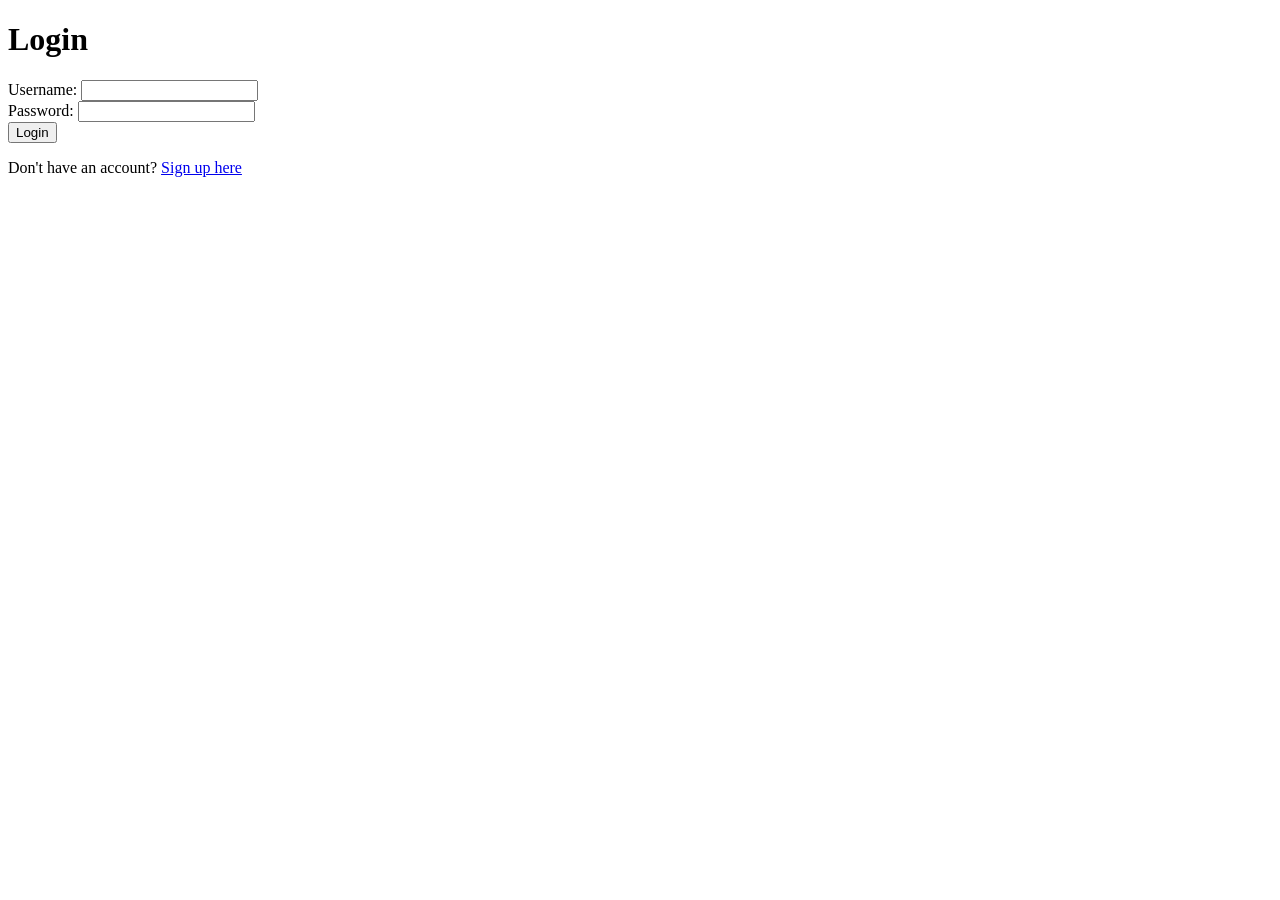
<file: templates/login.html>
<!DOCTYPE html>
<html lang="en">

<head>
    <meta charset="UTF-8">
    <meta name="viewport" content="width=device-width, initial-scale=1.0">
    <title>Login</title>
</head>

<body> 
    <h1>Login</h1>
    <form action="/login" method="POST">
        <label for="username">Username:</label>
        <input type="text" id="username" name="username" required>
        <br>
        <label for="password">Password:</label>
        <input type="password" id="password" name="password" required>
        <br>
        <button type="submit">Login</button>
    </form>
    <p>Don't have an account? <a href="/signup">Sign up here</a></p>
</body>
</html>
</file>
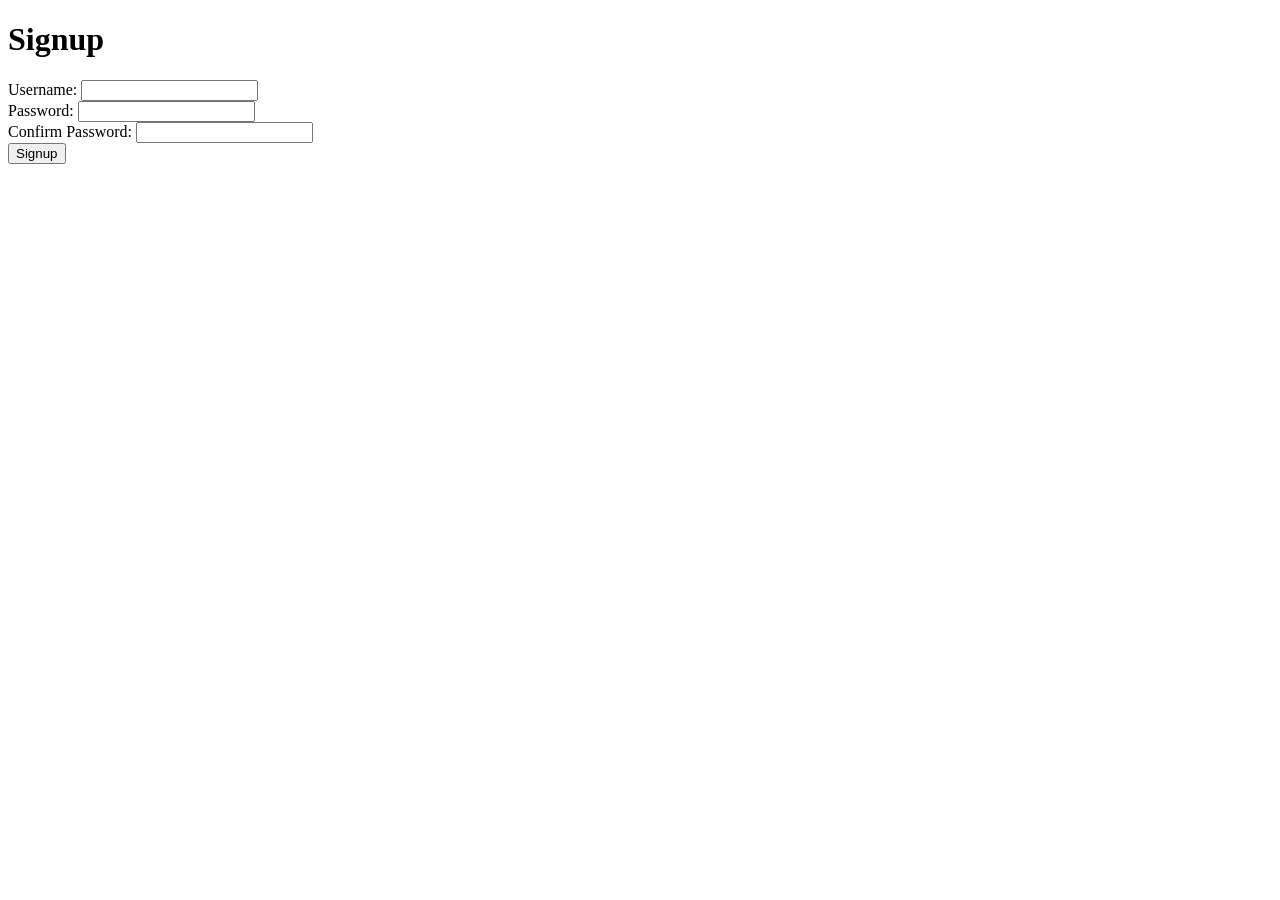
<file: templates/signup.html>
<!DOCTYPE html>
<html lang="en">

<head>
    <meta charset="UTF-8">
    <meta name="viewport" content="width=device-width, initial-scale=1.0">
    <title>Login</title>
</head>

<body> 
    <h1>Signup</h1>
    <form action="/signup" method="POST">
        <label for="username">Username:</label>
        <input type="text" id="username" name="username" required>
        <br>
        <label for="password">Password:</label>
        <input type="password" id="password" name="password" required>
        <br>
        <label for="pasword-confirm">Confirm Password:</label>
        <input type="password" id="password-confirm" name="password-confirm" required>
        <br>
        <button type="submit">Signup</button>
    </form>
</body>
</html>
</file>
